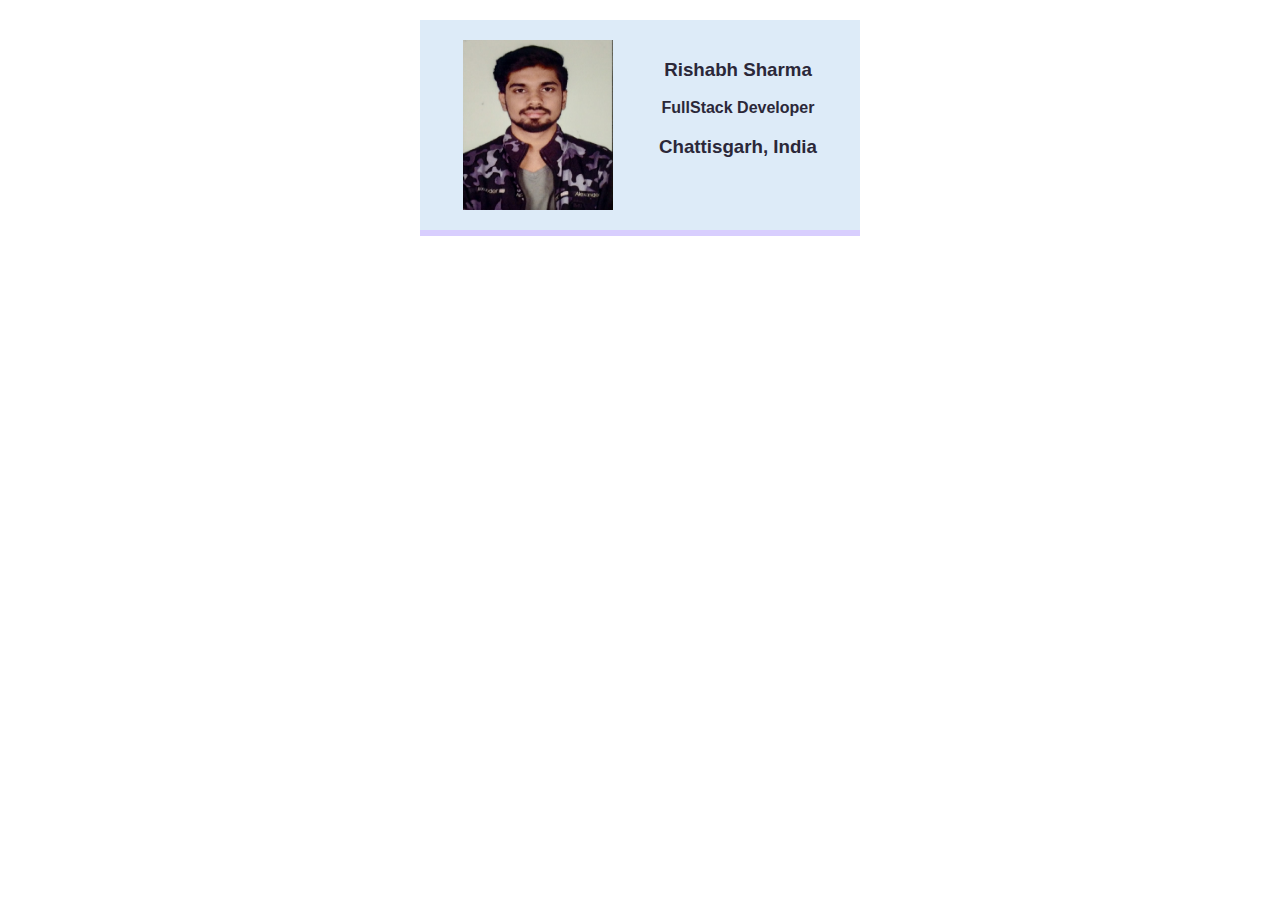
<file: index.html>
<!DOCTYPE html>
<html lang="en">
<head>
    <meta charset="UTF-8">
    <meta http-equiv="X-UA-Compatible" content="IE=edge">
    <meta name="viewport" content="width=device-width, initial-scale=1.0">
    <title>Business Card</title>
    <link rel="stylesheet" href="style.css">
</head>
<body>
    <div class="card ">
        <img class="avatar " src="images/photo1.jpeg" alt="Rishabh Sharma">
        <div>
            <h3>Rishabh Sharma</h3>
            <p>FullStack Developer</p>
            <h3>Chattisgarh, India</h3>
        </div>
    </div>
</body>
</html>
</file>
<file: style.css>
.avatar{
    height: 170px;
    width: 150px;
}

.card{
    padding: 20px;
    margin : 0px auto ;
    display: flex;
    justify-content: space-around;
    width: 400px;
    text-align: center;
    font-weight:bold;
    background: #ddebf8;
    color: #2b2839;
    border-bottom: 6px solid #d8cefe;
}

body{
    margin: 20px;
    font-family: Verdana, Geneva, Tahoma, sans-serif;
}
</file>
<file: buscard.css>
.avatar{
    height: 170px;
    width: 150px;
}

.card{
    padding: 20px;
    margin : 0px auto ;
    display: flex;
    justify-content: space-around;
    width: 400px;
    text-align: center;
    font-weight:bold;
    background: #ddebf8;
    color: #2b2839;
    border-bottom: 6px solid #d8cefe;
}

body{
    margin: 20px;
    font-family: Verdana, Geneva, Tahoma, sans-serif;
}
</file>
